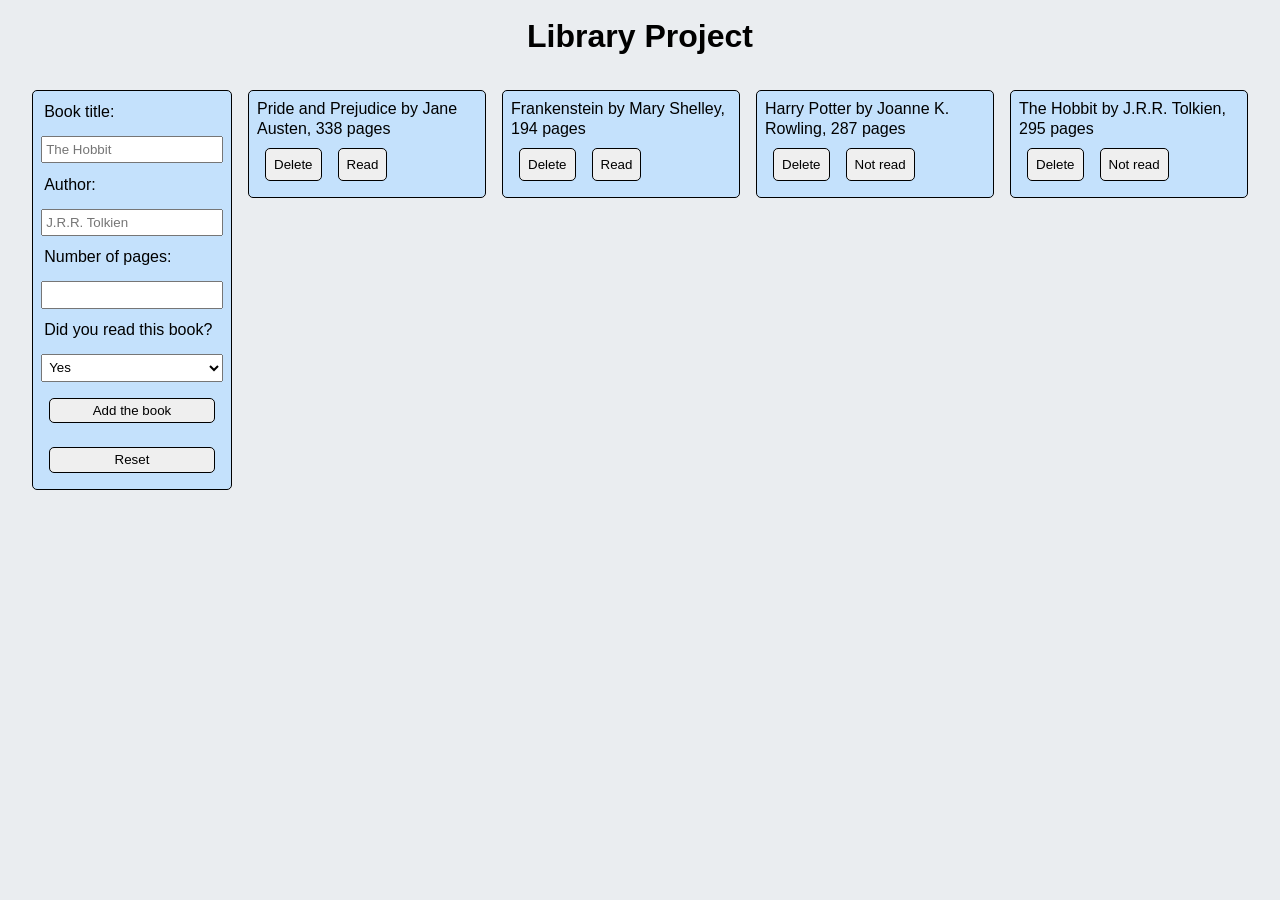
<file: index.html>
<!DOCTYPE html>
<html lang="en">
<head>
  <meta charset="UTF-8">
  <meta name="viewport" content="width=device-width, initial-scale=1.0">
  <title>Odin Project | Library Project</title>
  <link rel="stylesheet" href="styles.css">
  <script src="script.js" defer></script>
</head>
<body>

  <h1>Library Project</h1>
  
  <div class="library">

    <form action="" class="new-book">
      <label for="book_title">Book title: </label>
      <input
            type="text"
            name="book_title"
            id="book_title"
            placeholder="The Hobbit">
    
      <label for="book_author">Author: </label>
      <input
            type="text"
            name="book_author"
            id="book_author"
            placeholder="J.R.R. Tolkien">
      <label for="book_pages">Number of pages:</label>
      <input
            type="text"
            name="pages"
            id="book_pages">
      <label for="is_read">Did you read this book?</label>
      <select name="is_read" id="is_read">
        <option value="true">Yes</optiotextn>
        <option value="">No</option>
      </select>
    
      <button type="submit" id="id_add">Add the book</button>
      <button type="reset">Reset</button>
    </form>
    
    <ul class="books">
    </ul>

    
  </div>


</body>
</html>
</file>
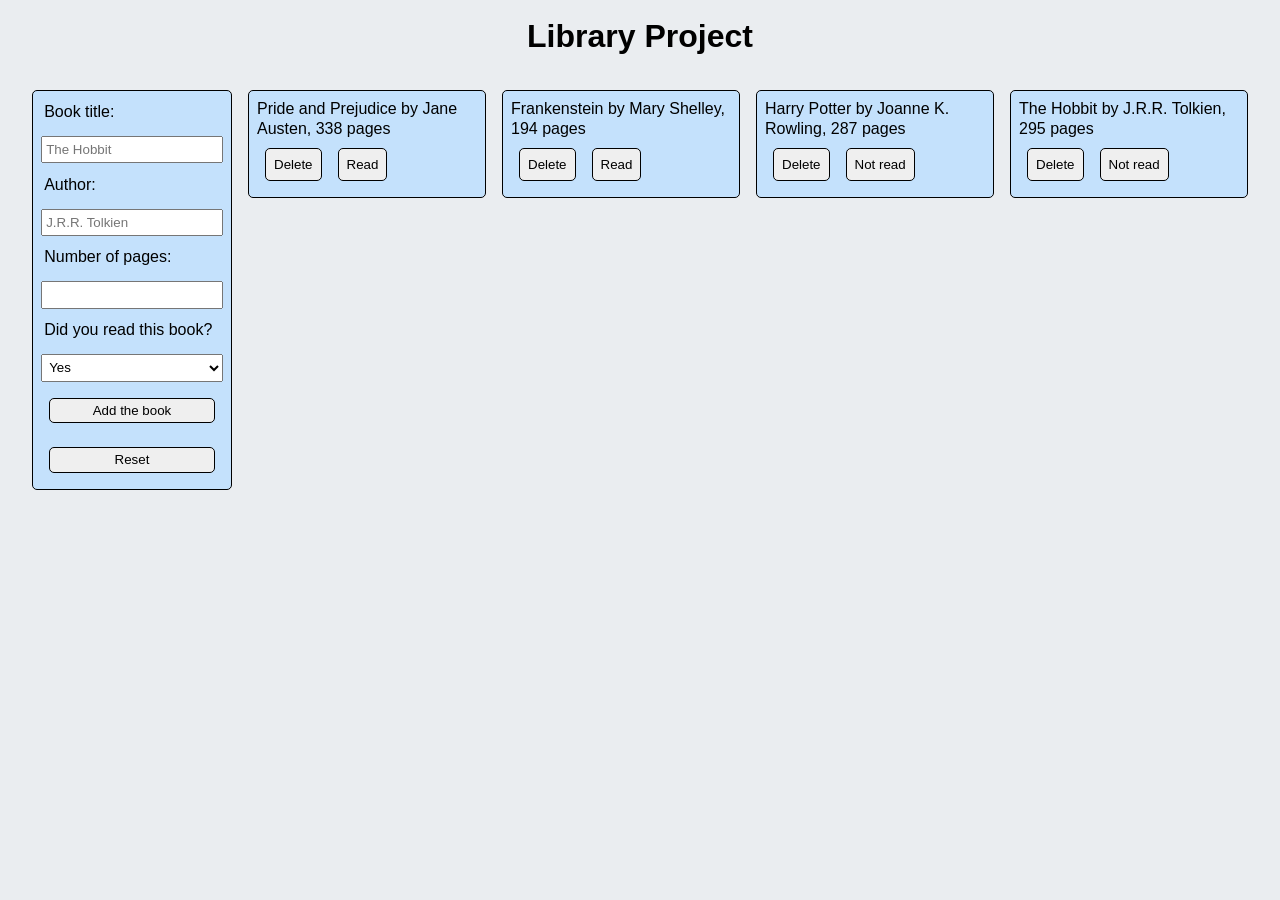
<file: library-project.html>
<!DOCTYPE html>
<html lang="en">
<head>
  <meta charset="UTF-8">
  <meta name="viewport" content="width=device-width, initial-scale=1.0">
  <title>Odin Project | Library Project</title>
  <link rel="stylesheet" href="styles.css">
  <script src="script.js" defer></script>
</head>
<body>

  <h1>Library Project</h1>
  
  <div class="library">

    <form action="" class="new-book">
      <label for="book_title">Book title: </label>
      <input
            type="text"
            name="book_title"
            id="book_title"
            placeholder="The Hobbit">
    
      <label for="book_author">Author: </label>
      <input
            type="text"
            name="book_author"
            id="book_author"
            placeholder="J.R.R. Tolkien">
      <label for="book_pages">Number of pages:</label>
      <input
            type="text"
            name="pages"
            id="book_pages">
      <label for="is_read">Did you read this book?</label>
      <select name="is_read" id="is_read">
        <option value="true">Yes</optiotextn>
        <option value="">No</option>
      </select>
    
      <button type="submit" id="id_add">Add the book</button>
      <button type="reset">Reset</button>
    </form>
    
    <ul class="books">
    </ul>

    
  </div>


</body>
</html>
</file>
<file: styles.css>
* {
    margin: 0;
    padding: 0;
    box-sizing: border-box;
}

body {
  /* color: #5d6063; */
  background-color: #eaedf0;
  font-family: "Helvetica", "Arial", sans-serif;
  line-height: 1.3;
}

h1 {
  text-align: center;
  margin: 1rem;
}

.library {
  margin: 2rem;
  gap: 1rem; 
  display: grid;
  grid-template-columns: 200px 1fr;
  grid-template-rows: 1fr;
}


.books {
  list-style-type: none;

  display: grid;
  grid-template-columns: repeat(auto-fit, minmax(200px, 1fr));
  grid-auto-rows: max-content;
  gap: 1rem;
}

.content {
  padding: 0.5rem;
  border: solid 1px black;
  border-radius: 5px;
  background-color: #c4e1fc;
}

button {
  padding: 0.5rem;
  border: 1px black solid;
  border-radius: 5px;
  margin: 0.5rem;
}

.new-book {
  display: grid;
  width: 200px;
  height: 400px;
  gap: 0.5rem;
  padding: 0.5rem;
  border: solid 1px black;
  border-radius: 5px;
  background-color: #c4e1fc;
}

.new-book > * {
  padding: 0.2rem;
}
</file>
